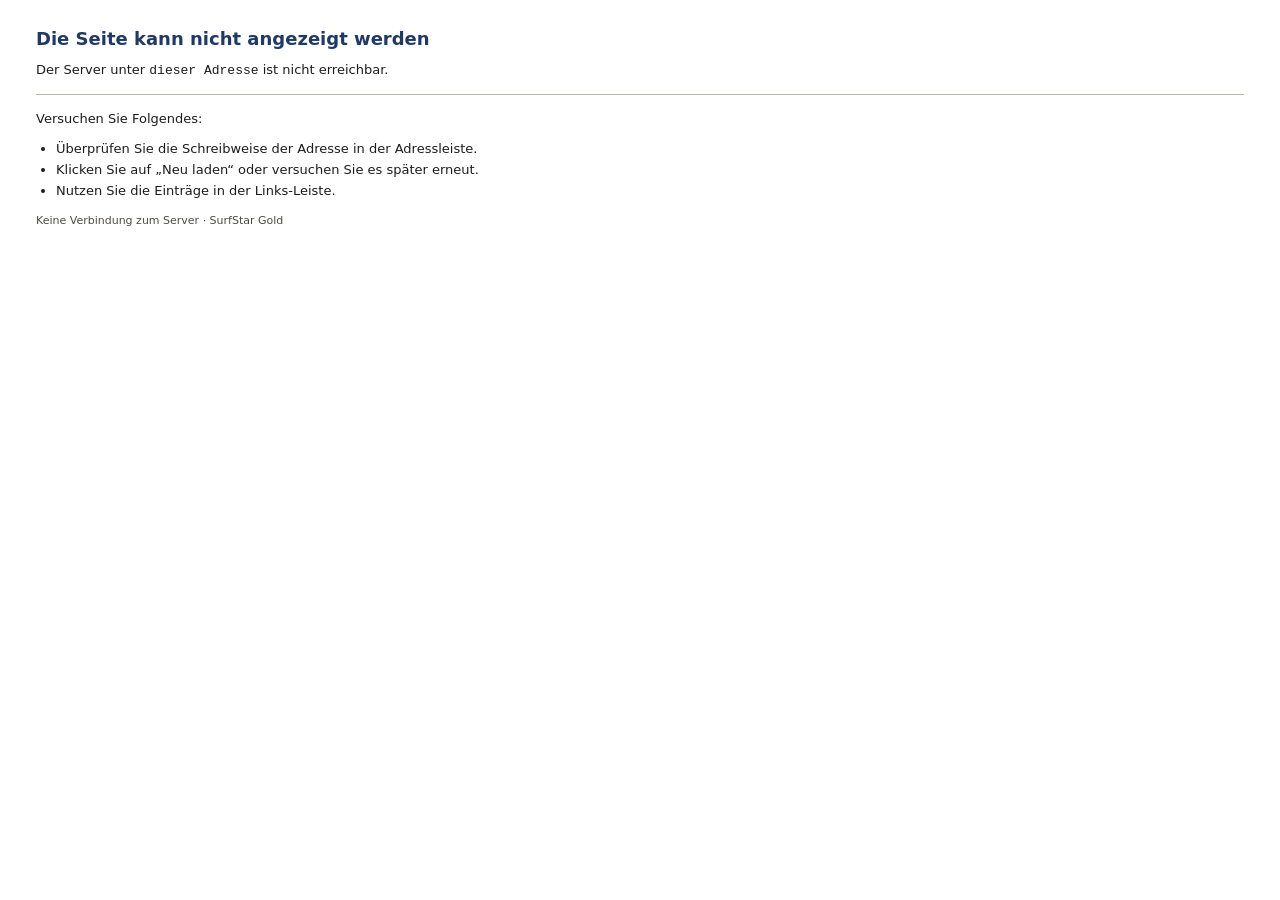
<file: fehler.html>
<!DOCTYPE html>
<html lang="de">
<head>
<meta charset="utf-8">
<meta name="robots" content="noindex, nofollow">
<title>Die Seite kann nicht angezeigt werden</title>
<style>
body { margin: 0; padding: 28px 36px; font-family: Tahoma, Verdana, "DejaVu Sans", sans-serif; font-size: 13px; color: #1c1c1c; background: #ffffff; }
h1 { font-size: 18px; margin: 0 0 6px; color: #1f3a68; }
.adresse { font-family: "Courier New", monospace; word-break: break-all; }
hr { border: none; border-top: 1px solid #b8b3a2; margin: 16px 0; }
ul { padding-left: 20px; line-height: 1.6; }
.klein { color: #4d4a40; font-size: 11px; }
</style>
</head>
<body>
<h1>Die Seite kann nicht angezeigt werden</h1>
<p>Der Server unter <span class="adresse" id="adresse">dieser Adresse</span> ist nicht erreichbar.</p>
<hr>
<p>Versuchen Sie Folgendes:</p>
<ul>
<li>Überprüfen Sie die Schreibweise der Adresse in der Adressleiste.</li>
<li>Klicken Sie auf „Neu laden“ oder versuchen Sie es später erneut.</li>
<li>Nutzen Sie die Einträge in der Links-Leiste.</li>
</ul>
<p class="klein">Keine Verbindung zum Server · SurfStar Gold</p>
<script>
(function () {
  var a = new URLSearchParams(location.search).get('adresse');
  if (a) document.getElementById('adresse').textContent = a;
  if (new URLSearchParams(location.search).get('L') === 'en') {
    document.documentElement.lang = 'en';
    document.title = 'The page cannot be displayed';
    var t = ['The page cannot be displayed', 'The server at <span class="adresse" id="adresse"></span> cannot be reached.', 'Try the following:',
      '<li>Check the spelling of the address in the address bar.</li><li>Click “Reload” or try again later.</li><li>Use the entries in the Links bar.</li>',
      'No connection to the server · SurfStar Gold'];
    document.querySelector('h1').textContent = t[0];
    var ps = document.querySelectorAll('p');
    ps[0].innerHTML = t[1]; ps[1].textContent = t[2]; ps[2].textContent = t[4];
    document.querySelector('ul').innerHTML = t[3];
    document.getElementById('adresse').textContent = a || 'this address';
  }
})();
</script>
</body>
</html>
</file>
